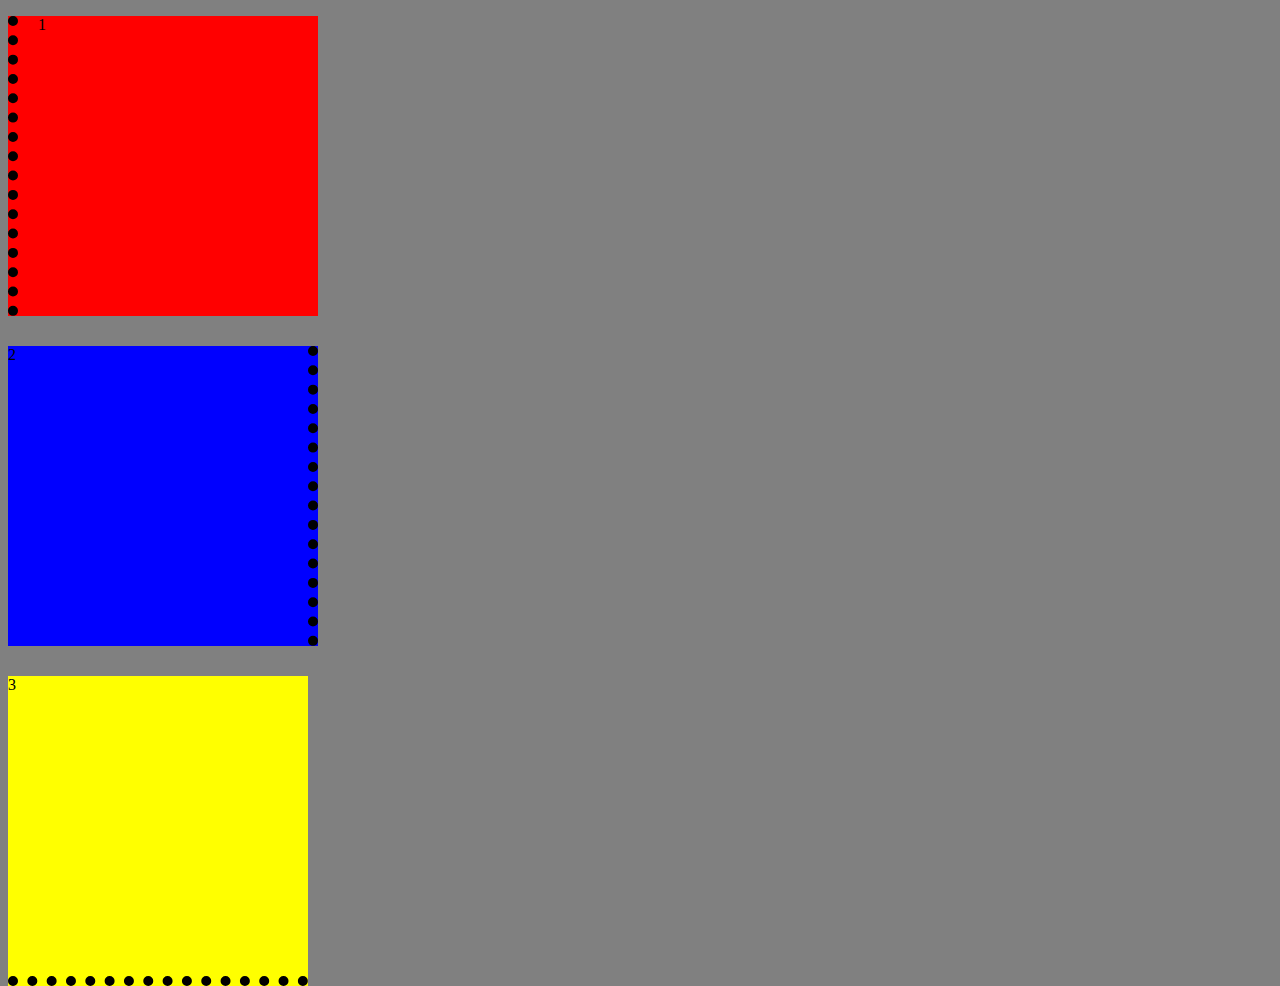
<file: index.html>
<!DOCTYPE html>
<html lang="en">
<head>
    <meta charset="UTF-8">
    <meta name="viewport" content="width=device-width, initial-scale=1.0">
    <meta http-equiv="X-UA-Compatible" content="ie=edge">
    <link rel="stylesheet" href="style.css">
    <title>Testing Lesson 3</title>
</head>
<body>
    <div style="border-left: dotted black 10px" class="red">
    <p class="paragraph-vertical">1</p>
    </div>
    <div style="border-right: dotted black 10px" class="blue">2</div>
    <div style="border-bottom: dotted black 10px" class="yellow">3</div>
</body>
</html>
</file>
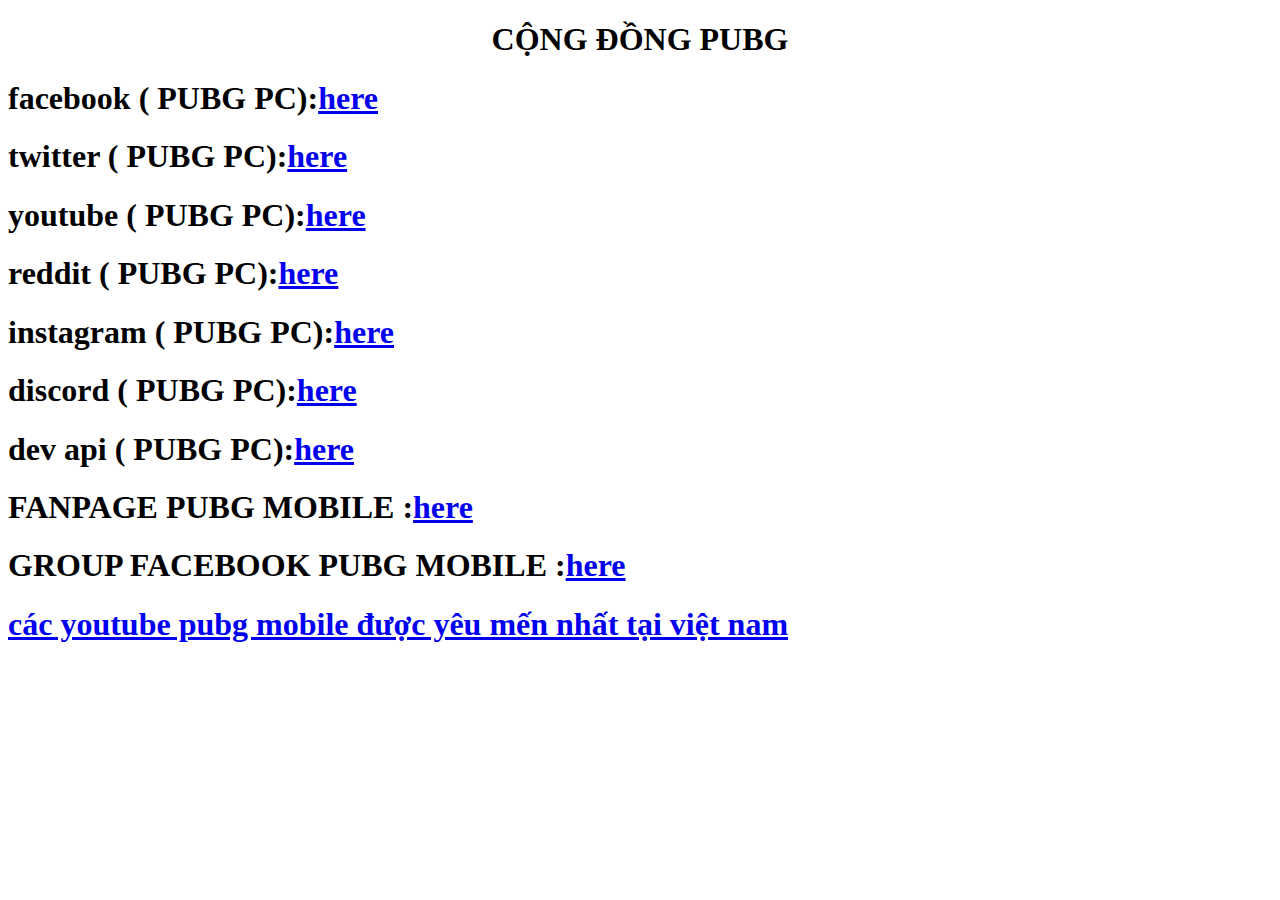
<file: congdong.html>
<!DOCTYPE html>
<html>
<body>
 <h1 style="text-align: center;">CỘNG ĐỒNG PUBG </h1>   
<h1>facebook ( PUBG PC):<a href="https://www.facebook.com/PUBG.VN.Official/?brand_redir=1637843273206257">here</a></h1>
<h1>twitter ( PUBG PC):<a href="https://twitter.com/PUBG">here</a></h1>
<h1>youtube ( PUBG PC):<a href="https://www.youtube.com/pubg">here</a></h1>
<h1>reddit ( PUBG PC):<a href="https://www.reddit.com/r/PUBATTLEGROUNDS/">here</a></h1> 
<h1>instagram ( PUBG PC):<a href="https://www.instagram.com/pubg/">here</a></h1>
<h1>discord ( PUBG PC):<a href="https://discord.com/invite/battlegrounds">here</a></h1>
<h1> dev api ( PUBG PC):<a href="https://developer.pubg.com/?_ga=2.160056253.1807132852.1595509595-1778250435.1591515373">here</a></h1>
<h1>FANPAGE PUBG MOBILE :<a href="https://www.facebook.com/PUBGMOBILE">here</a></h1>
<h1>GROUP FACEBOOK PUBG MOBILE :<a href="https://www.facebook.com/groups/PUBGMobileGroup">here</a></h1>
<h1><a href="https://thethao247.vn/304-diem-danh-nhung-streamer-pubg-mobile-duoc-yeu-men-nhat-tai-viet-nam-d167237.html">các youtube pubg mobile được yêu mến nhất tại việt nam</a></h1>
</body>
</html
</file>
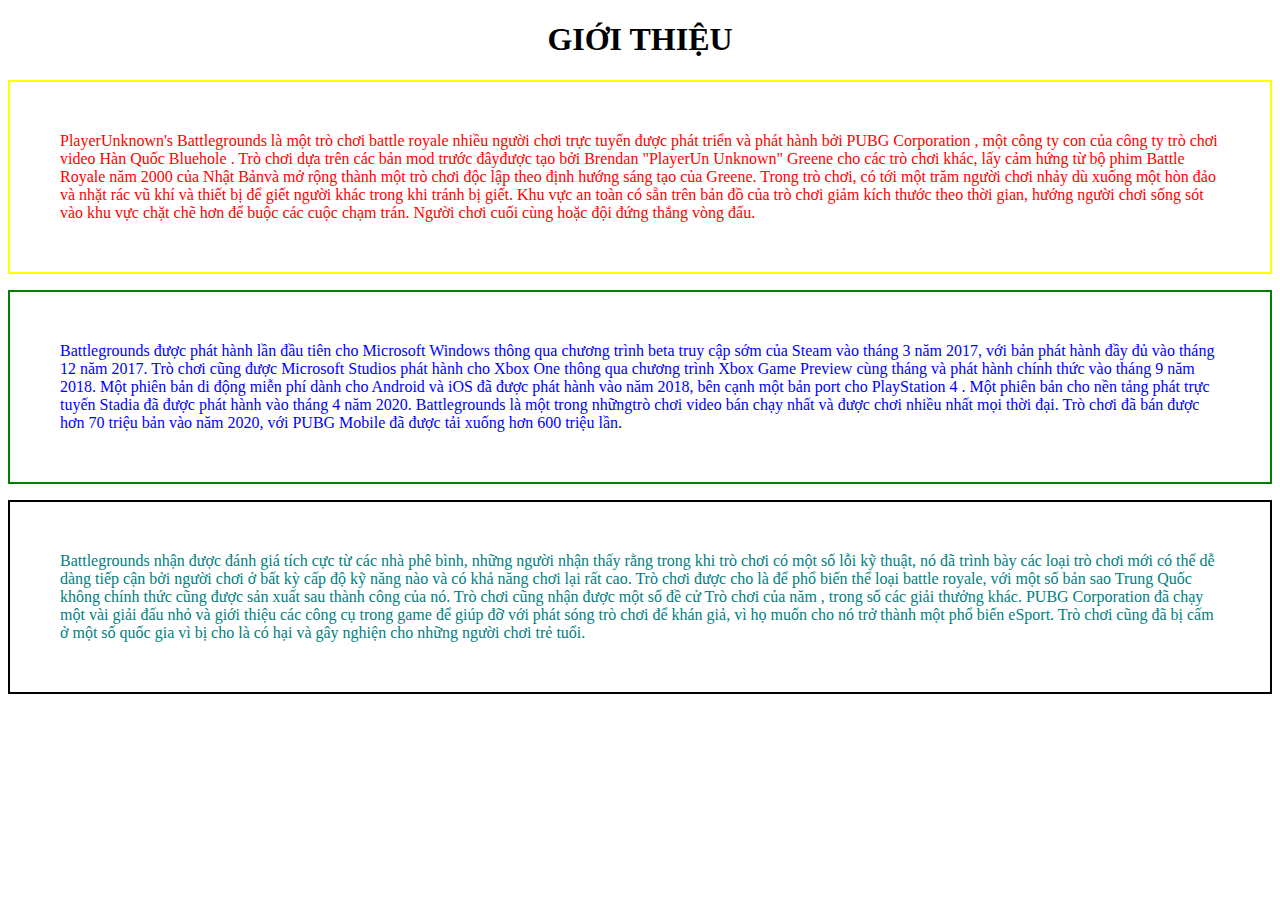
<file: gioithieu.html>
<!DOCTYPE html>
<html>
<body>

<h1 style="text-align: center; font-size:xx-large;">GIỚI THIỆU</h1>
<p style="font-size: medium; color: red ; padding:50px ; border : 2px solid yellow "> PlayerUnknown's Battlegrounds là một trò chơi battle royale nhiều người chơi trực tuyến được phát triển và phát hành bởi PUBG Corporation , một công ty con của công ty trò chơi video Hàn Quốc Bluehole . Trò chơi dựa trên các bản mod trước đâyđược tạo bởi Brendan "PlayerUn Unknown" Greene cho các trò chơi khác, lấy cảm hứng từ bộ phim Battle Royale năm 2000 của Nhật Bảnvà mở rộng thành một trò chơi độc lập theo định hướng sáng tạo của Greene. Trong trò chơi, có tới một trăm người chơi nhảy dù xuống một hòn đảo và nhặt rác vũ khí và thiết bị để giết người khác trong khi tránh bị giết. Khu vực an toàn có sẵn trên bản đồ của trò chơi giảm kích thước theo thời gian, hướng người chơi sống sót vào khu vực chặt chẽ hơn để buộc các cuộc chạm trán. Người chơi cuối cùng hoặc đội đứng thắng vòng đấu.</p>

<p style="font-size: medium; color: blue ; padding:50px ; border : 2px solid green ">Battlegrounds được phát hành lần đầu tiên cho Microsoft Windows thông qua chương trình beta truy cập sớm của Steam vào tháng 3 năm 2017, với bản phát hành đầy đủ vào tháng 12 năm 2017. Trò chơi cũng được Microsoft Studios phát hành cho Xbox One thông qua chương trình Xbox Game Preview cùng tháng và phát hành chính thức vào tháng 9 năm 2018. Một phiên bản di động miễn phí dành cho Android và iOS đã được phát hành vào năm 2018, bên cạnh một bản port cho PlayStation 4 . Một phiên bản cho nền tảng phát trực tuyến Stadia đã được phát hành vào tháng 4 năm 2020. Battlegrounds là một trong nhữngtrò chơi video bán chạy nhất và được chơi nhiều nhất mọi thời đại. Trò chơi đã bán được hơn 70  triệu bản vào năm 2020, với PUBG Mobile đã được tải xuống hơn 600  triệu lần.</p>

<p style="font-size: medium; color :teal ; padding:50px ; border : 2px solid black ">Battlegrounds nhận được đánh giá tích cực từ các nhà phê bình, những người nhận thấy rằng trong khi trò chơi có một số lỗi kỹ thuật, nó đã trình bày các loại trò chơi mới có thể dễ dàng tiếp cận bởi người chơi ở bất kỳ cấp độ kỹ năng nào và có khả năng chơi lại rất cao. Trò chơi được cho là để phổ biến thể loại battle royale, với một số bản sao Trung Quốc không chính thức cũng được sản xuất sau thành công của nó. Trò chơi cũng nhận được một số đề cử Trò chơi của năm , trong số các giải thưởng khác. PUBG Corporation đã chạy một vài giải đấu nhỏ và giới thiệu các công cụ trong game để giúp đỡ với phát sóng trò chơi để khán giả, vì họ muốn cho nó trở thành một phổ biến eSport. Trò chơi cũng đã bị cấm ở một số quốc gia vì bị cho là có hại và gây nghiện cho những người chơi trẻ tuổi.</p>

</body>
</html>
</file>
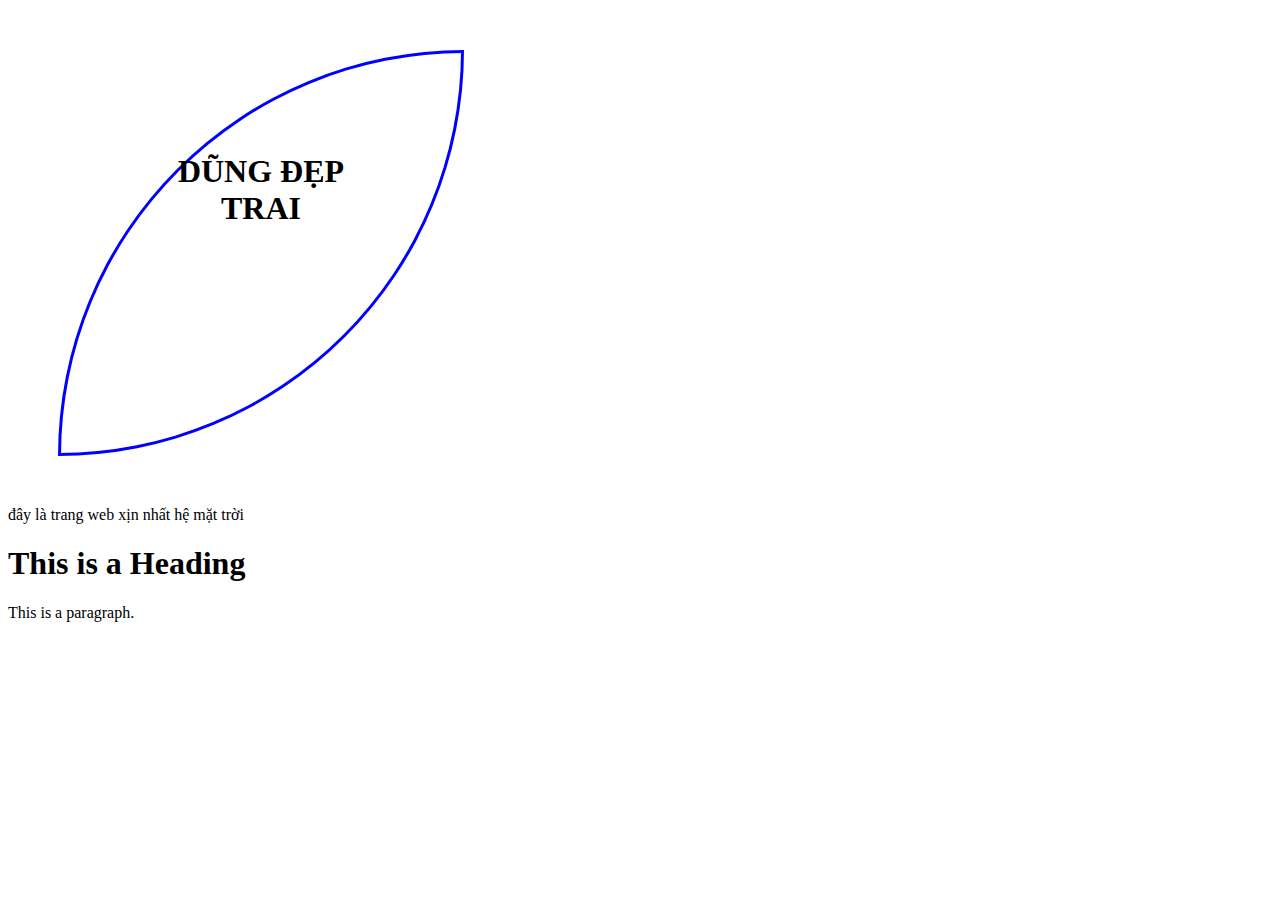
<file: lesson2.html>
<!DOCTYPE html>
<html>
<head>
<title>Page Title</title>
</head>
<body>
    <h1 style="width: 200px; height: 200px; padding: 100px; border: 3px solid blue ;border-radius : 100% 0% 100% 0%; margin: 50px; text-align: center ;">DŨNG ĐẸP TRAI</h1>
<p1 style="width: 200px; height:10px; ">đây là trang web xịn nhất hệ mặt trời</p1>
<h1>This is a Heading</h1>
<p>This is a paragraph.</p>

</body>
</html>
</file>
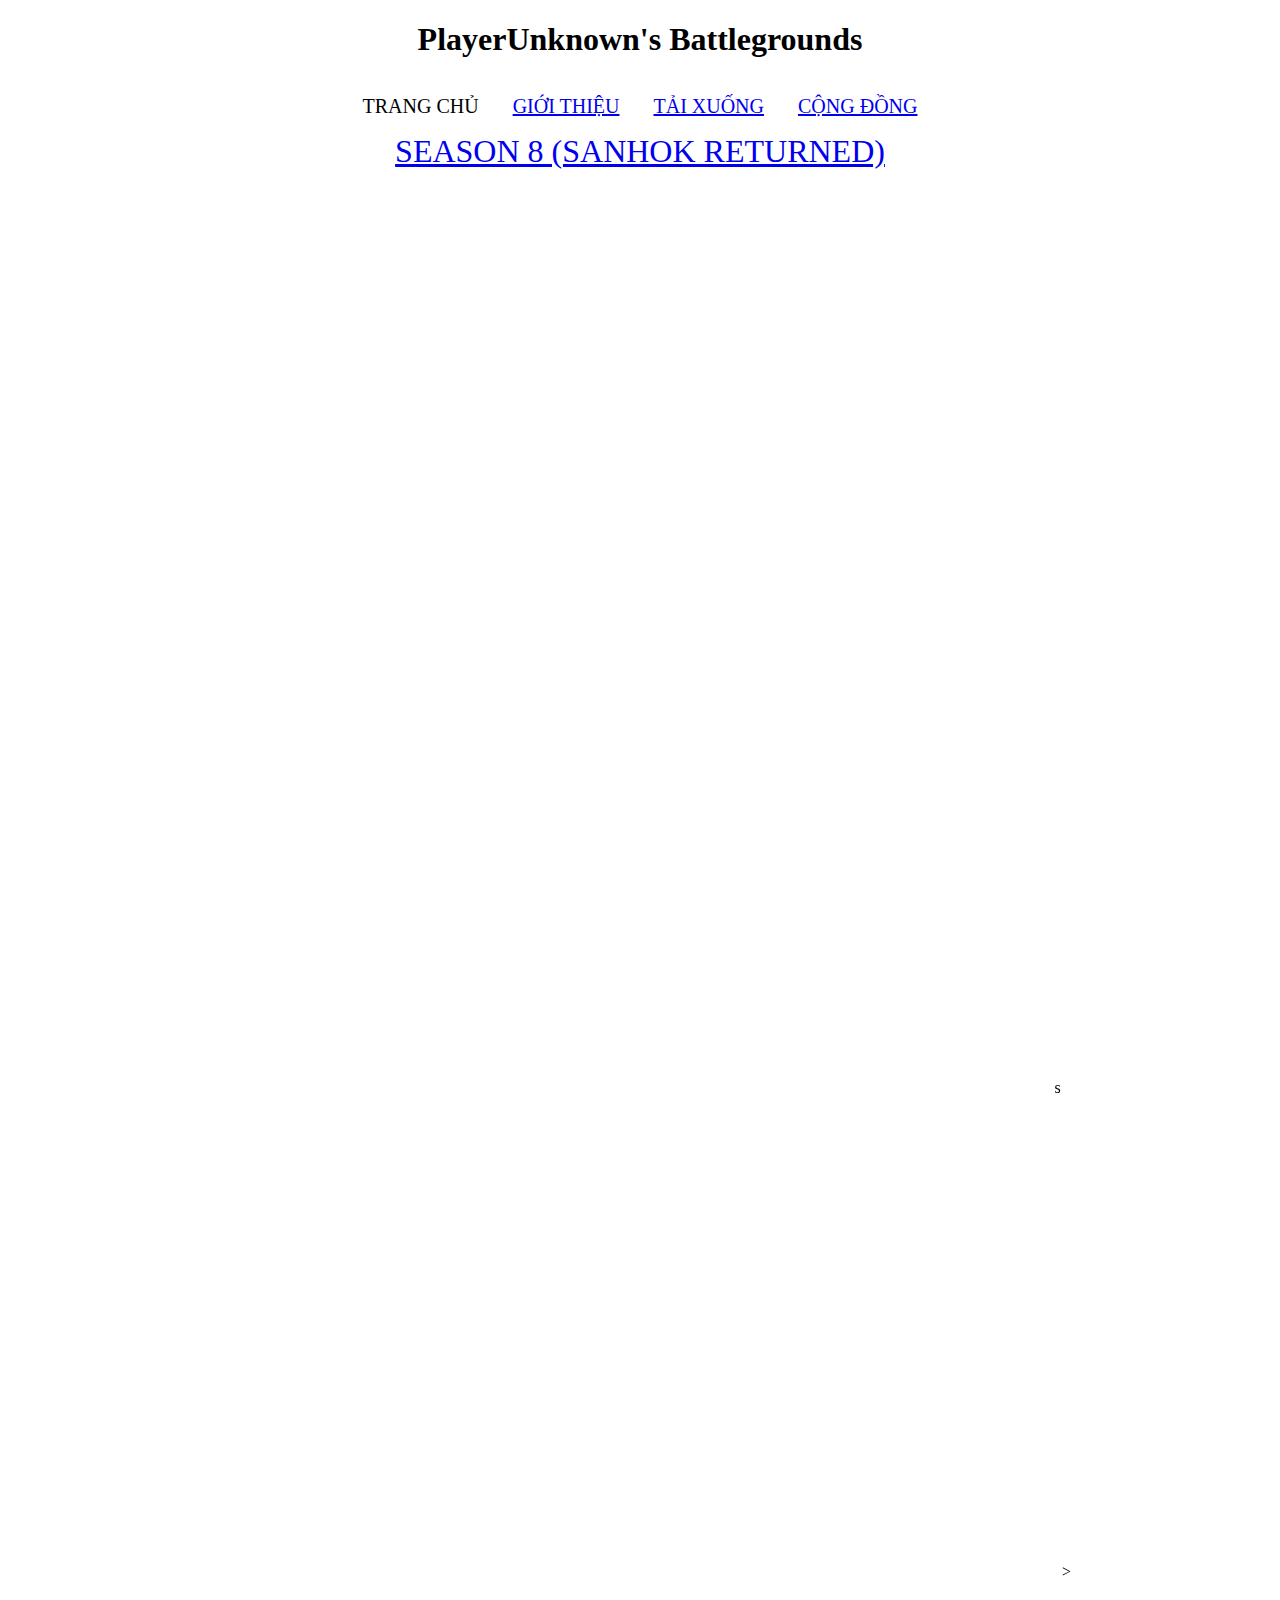
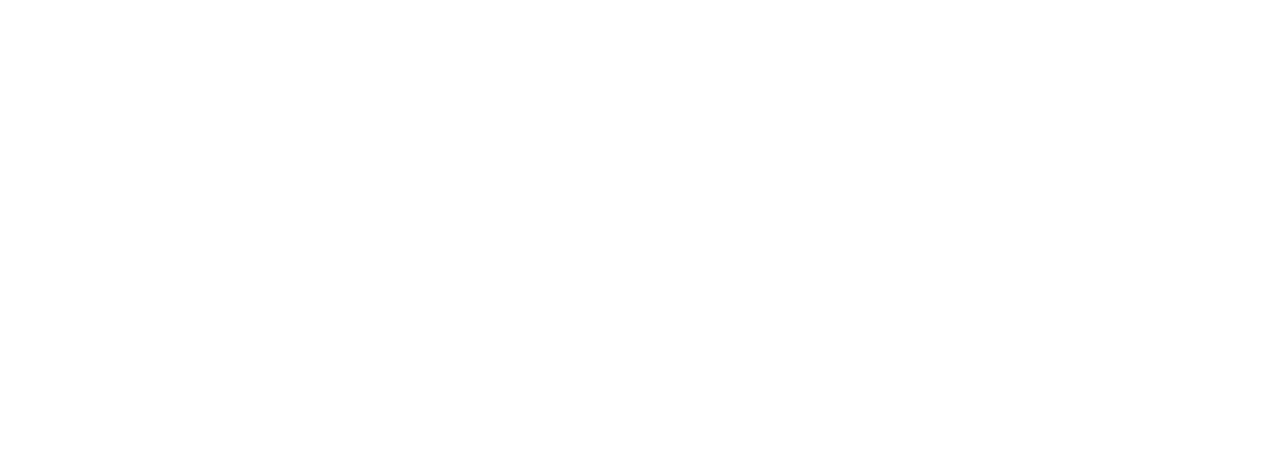
<file: webcuoiki.html>
<!DOCTYPE html>
<html>
<body>

<h1 style="text-align: center;" >PlayerUnknown's Battlegrounds </h1>
<center>
<div style="display:inline-block;font-size: 20px;margin: 15px;">TRANG CHỦ</div>
<a href="gioithieu.html" style="display:inline-block;font-size: 20px;margin: 15px">GIỚI THIỆU</a>
<a href="download.html" style="display:inline-block;font-size: 20px;margin: 15px">TẢI XUỐNG</a>
<a href="congdong.html" style="display:inline-block;font-size: 20px;margin: 15px">CỘNG ĐỒNG</a>
</center>

<center>
    <div style="background-image:url(https://www.pcgamesn.com/wp-content/uploads/2020/07/PUBG-Season-8-Sanhok-rework-6-900x506.jpg); width: 835px ; height: 480px ; font-size: xx-large; "><a href="https://pass.pubg.com/?_ga=2.79900439.1807132852.1595509595-1778250435.1591515373">SEASON 8 (SANHOK RETURNED)</a></div>
    <iframe <iframe width="835" height="480" src="https://www.youtube.com/embed/NvGzfP3rWsM" frameborder="0" allow="accelerometer; autoplay; encrypted-media; gyroscope; picture-in-picture" allowfullscreen></iframe>s
<iframe width="853" height="480" src="https://www.youtube.com/embed/vCp1mFKHwCc" frameborder="0" allow="accelerometer; autoplay; encrypted-media; gyroscope; picture-in-picture" allowfullscreen></iframe>></iframe>
<iframe width="835" height="480" src="https://www.youtube.com/embed/OumCh4WAKCU" frameborder="0" allow="accelerometer; autoplay; encrypted-media; gyroscope; picture-in-picture" allowfullscreen></iframe>

</center>

</body>
</html
</file>
<file: style.css>
body {
    background-color: gray;
}

div{
    width: 300px;
    height: 300px;
}

.red { 
    background-color: red;
}

.blue {
    background-color: blue;
    position: relative;
    top:30px
}

.yellow {
    background-color: yellow;
   position: relative; 
   top: 60px
}

.paragraph-vertical {
    position: relative;
    left :20px
}
</file>
